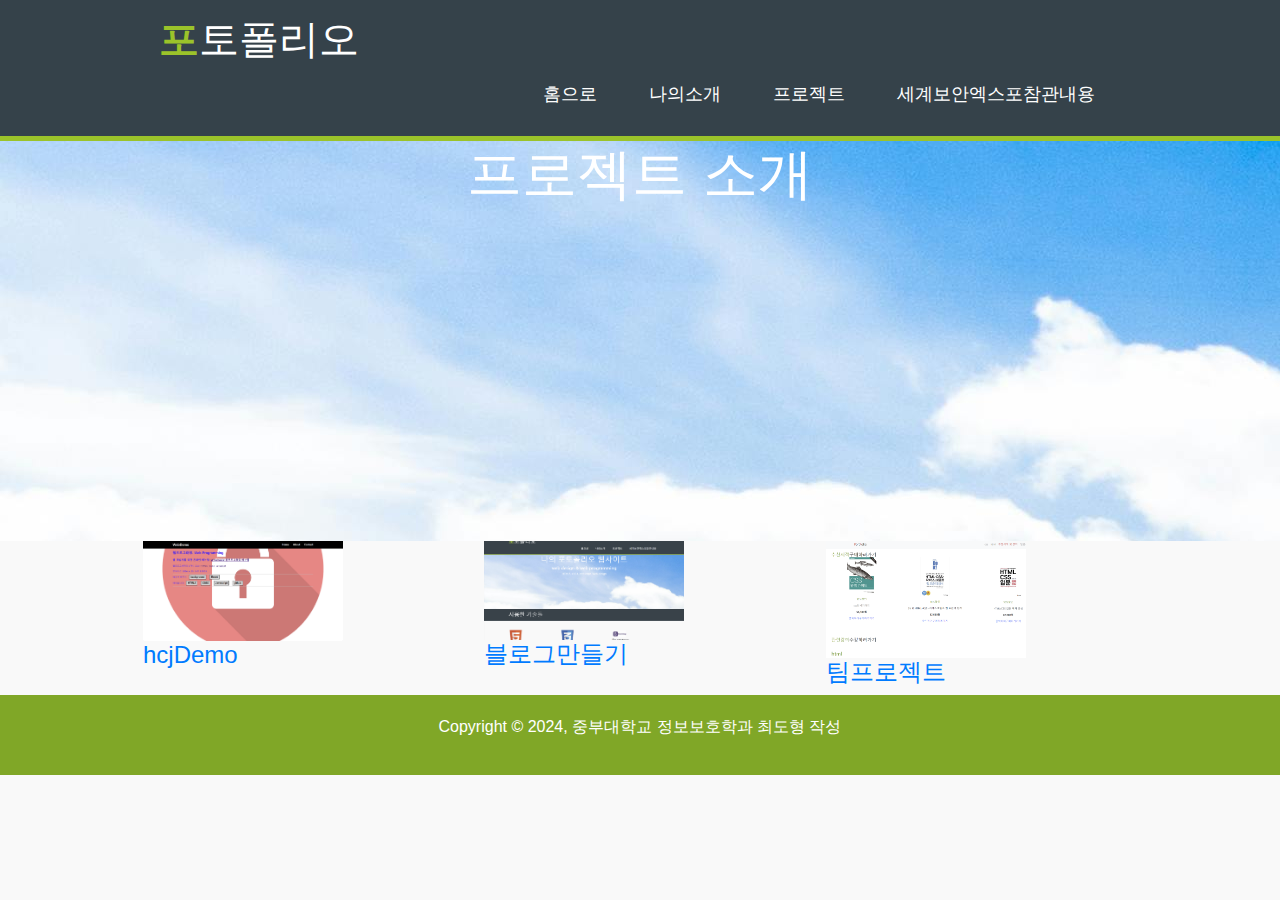
<file: 웹프로그래밍 개인홈페이지/index3.html>
<!DOCTYPE html>
<html lang="en">
  <head>
    <meta charset="UTF-8" />
    <meta name="viewport" content="width=device-width, initial-scale=1.0" />
    <title>포토폴리오</title>
    <link
      rel="stylesheet"
      href="https://maxcdn.bootstrapcdn.com/bootstrap/4.5.2/css/bootstrap.min.css"
    />
    <link rel="stylesheet" href="./style.css" />
  </head>
  <body>
    <header>
      <div class="container">
        <div id="branding">
          <h1><span class="highlight">포</span>토폴리오</h1>
        </div>
        <nav>
          <ul class="nav">
            <li class="nav-item">
              <a class="nav-link" href="index.html">홈으로</a>
            </li>
            <li class="nav-item">
              <a class="nav-link" href="index2.html">나의소개</a>
            </li>
            <li class="nav-item">
              <a class="nav-link" href="index3.html">프로젝트</a>
            </li>
            <li class="nav-item">
              <a class="nav-link" href="index4.html">세계보안엑스포참관내용</a>
            </li>
          </ul>
        </nav>
      </div>
    </header>

    <section id="showcase">
      <div class="container">
        <h1>프로젝트 소개</h1>
      </div>
    </section>

    <!-- 프로젝트 사진과 소개 -->
    <section id="projects">
      <div class="container">
        <div class="row">
          <div class="col-md-4">
            <div class="project">
              <img
                src="./img/스크린샷 2024-04-23 214025.png"
                alt="프로젝트 1"
                width="200"
                height="auto"
              />
              <h4>
                <a href="https://github.com/begin306/hcj-project" target="_blank"
                  >hcjDemo</a
                >
              </h4>
            </div>
          </div>
          <div class="col-md-4">
            <div class="project">
              <img
                src="./img/화면 캡처 2024-04-23 214229.png"
                alt="프로젝트 2"
                width="200"
                height="auto"
              />
              <h4>
                <a href="https://github.com/begin306/hcj-project" target="_blank"
                  >블로그만들기</a
                >
              </h4>
            </div>
          </div>
          <div class="col-md-4">
            <div class="project">
              <img src="./img/화면 캡처 2024-04-23 225217.png" alt="프로젝트 3"  width="200"
              height="auto" /></div><h4>
                <a href="https://github.com/begin306/hcj-project" target="_blank"
                >팀프로젝트</a>
          
            
          
              
            </div>
          </div>
        </div>
      </div>
    </section>

    <footer>
      <div class="container text-center">
        <p>Copyright &copy; 2024, 중부대학교 정보보호학과 최도형 작성</p>
      </div>
    </footer>
  </body>
</html>
</file>
<file: 웹프로그래밍 개인홈페이지/style.css>
body {
  background-color: rgb(249, 249, 249);
  margin: 0;
  padding: 0;
  font: Arial, Helvetica, sans-serif;
}

.container {
  width: 80%;
  margin: auto;
  overflow: hidden;
}
ul {
  margin: 0;
  padding: 0;
}
/*Header*/
header {
  padding: 20px;
  background-color: #35424a;
  color: white;
  min-height: 10px;
  padding-top: 15px;
  border-bottom: #9bc32a 5px solid;
}

header a {
  color: white;
  text-decoration: none;
  font-size: 18px;
}

header li {
  display: inline;
  padding: 0 10px;
  float: left;
}
header #brading {
  float: left;
}
header nav {
  float: right;
}
header #branding h1 {
  margin: 0;
}
header nav {
  float: right;
  margin-top: 10px;
}
header .highlight,
header.current a {
  color: #9bc32a;
  font-weight: bold;
}
header a:hover {
  color: #aaaaaa;
  font-weight: bold;
}
header a:hover {
  color: #aaaaaa;
  font-weight: bold;
}

/*showcase*/
#showcase {
  background: url('./img/pexels-lukas-kloeppel-466685.jpg') no-repeat 0 -10px;
  min-height: 400px;
  text-align: center;
  color: white;
}
#showcase h1 {
  margin: top 100px;
  font-size: 55px;
  margin-bottom: 10px;
}
#showcase p {
  font-size: 20px;
}
/*newsletter*/
#newsletter {
  background-color: #35424a;
  color: white;
  padding: 15px;
}
#newsletter h1 {
  float: left;
}
#newsletter form {
  float: right;
  margin-top: 15px;
}
#newsletter input[type='email'] {
  padding: 4px;
  height: 25px;
  width: 250px;
}
.button_1 {
  height: 38px;
  background-color: #e8491d;
  border: 0;
  padding: 0 20px;
  color: white;
}
/*Boxes*/
#boxes {
  margin-top: 20px;
}
#boxes .box {
  float: left;
  text-align: center;
  width: 30%;
  padding: 10 px;
}
#boxes .box img {
  width: 100px;
}
/*Footar*/
footer {
  clear: both;
  padding: 20px;
  color: white;
  background-color: #80a727;
  text-align: center;
}
</file>
